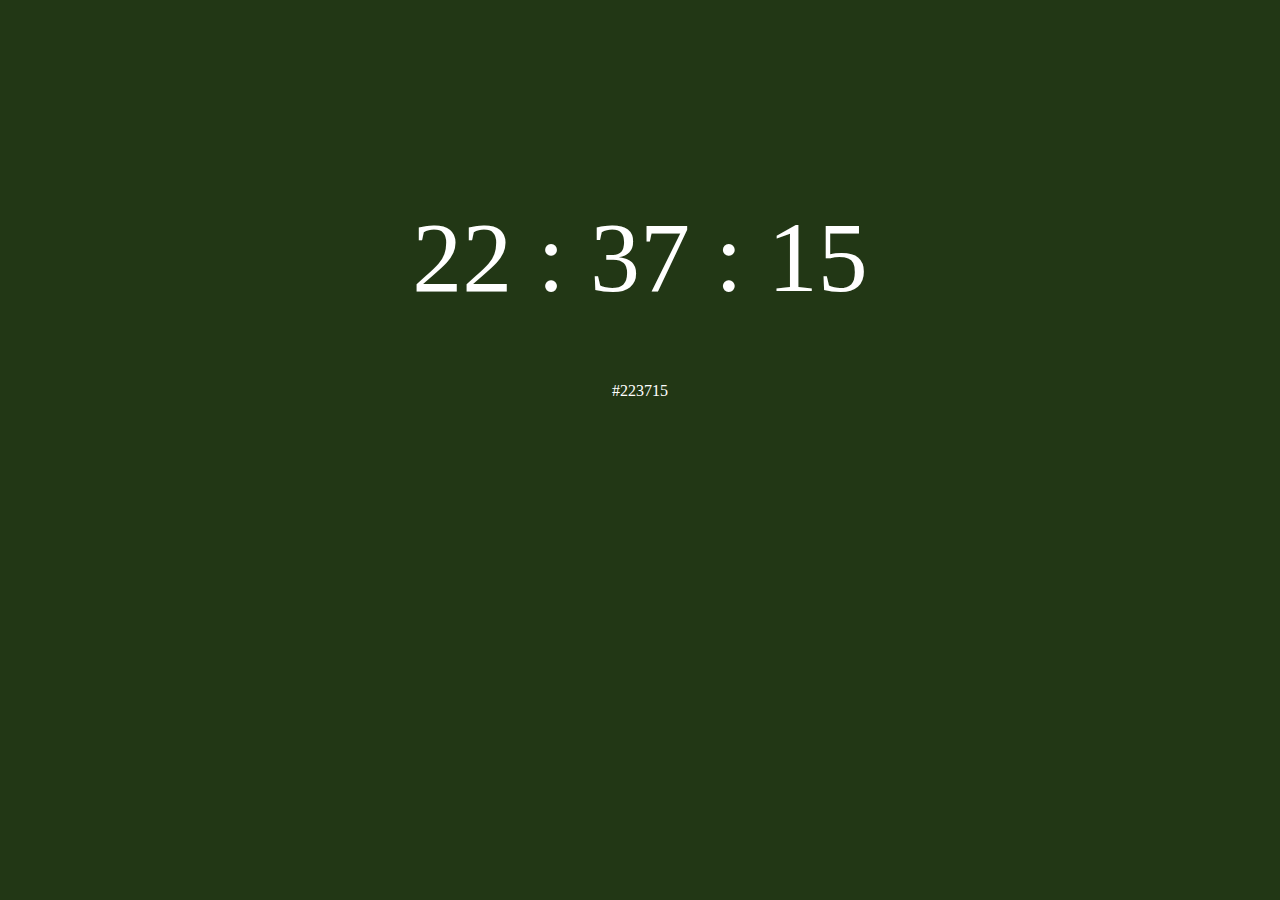
<file: clock.html>
<!DOCTYPE html>
<html lang="en">
<head>
    <meta charset="UTF-8"/>
    <meta name="viewport" content="width=device-width, initial-scale=1.0"/>
    <meta http-equiv="X-UA-Compatible" content="ie=edge"/>
    <title>Document</title>
</head>
<body>

<style type="text/css">
    body {
        font-family: 'Lato';
        margin-top: 200px;
        text-align: center;
        color: white;
        background-color: #262626;
    }

    #clock {
        font-weight: 300;
        font-size: 100px;
    }

</style>


<h1 id="clock"></h1>
<p id="hex-color"></p>
<script src="js.js"></script>

</body>
</html>
</file>
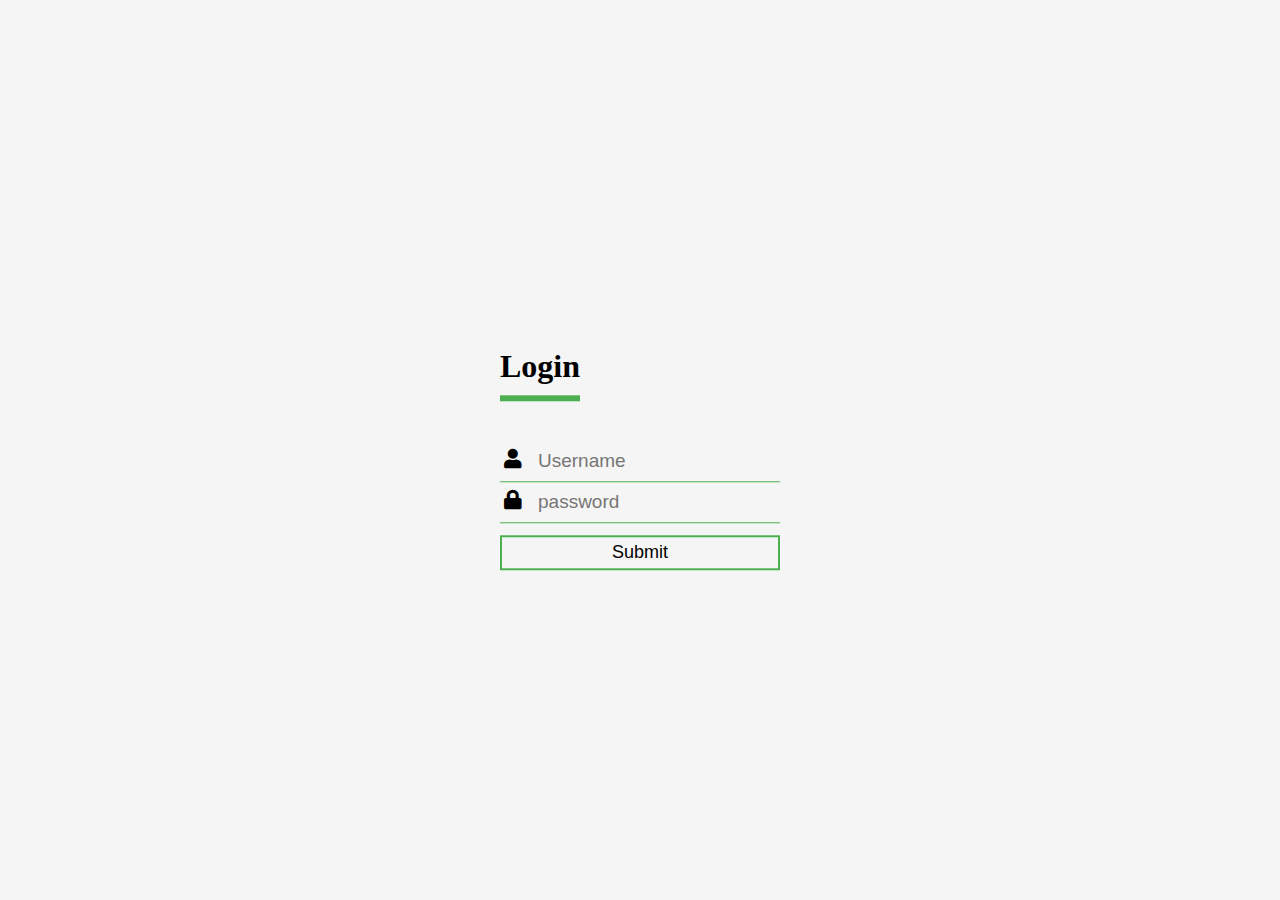
<file: concter.html>
<!DOCTYPE html>
<html>
<head>
	<title>formilaire</title>
	<meta charset="utf-8">

	<link rel="stylesheet" href="https://use.fontawesome.com/releases/v5.6.3/css/all.css" >
</head>
<body>
 
<style type="text/css">
	body{
	margin: 0;
	padding: 0;
	
	background-size: 700px;
	background-repeat: no-repeat;
	background-color: #f5f5f5;

}
.login-box{
	width: 280px;
	position: absolute;
	top: 50%;
	left: 50%;
	transform: translate(-50% ,-50%);
	color: black;
}
.login-box h1 {
	float: left;
	
	border-bottom: 6px solid #4caf50;
	margin-bottom: 40px;
	padding: 10px 0;
}
.textbox{
	width: 100%;
	overflow: hidden;
	font-size: 20px;
	padding: 8px 0;
	border-bottom: 1px solid #4caf50;
}
.textbox i{
	width: 26px;
	float: left;
	text-align: center;
}
.textbox input {
	border: none;
	outline: none;
	background: none;
	color: black;
	font-size: 19px;
	width: 50%;
	float: left;
	margin: 0 10px;
}
.btn{
	width: 100%;
	background: none;
	border: 2px solid #4caf50;
	color: black;
	padding: 5px;
	font-size: 18px;
	cursor: pointer;
	margin: 12px 0

}
</style>


<form action='check.php' method='POST'><center><div class="login-box">
	<h1>Login</h1>
	<div class="textbox">
	<i class="fa fa-user" aria-hidden="true"></i>
	<input type="text" name="username" placeholder="Username" required="">
		
	</div>
	<div class="textbox">
	<i class="fa fa-lock" aria-hidden="true"></i>
	<input type="password" name="password" placeholder="password" required="">
	</div>

	<input type="submit" name="submit" class="btn" >


</div>
</center></form>
</body>
</html>
</file>
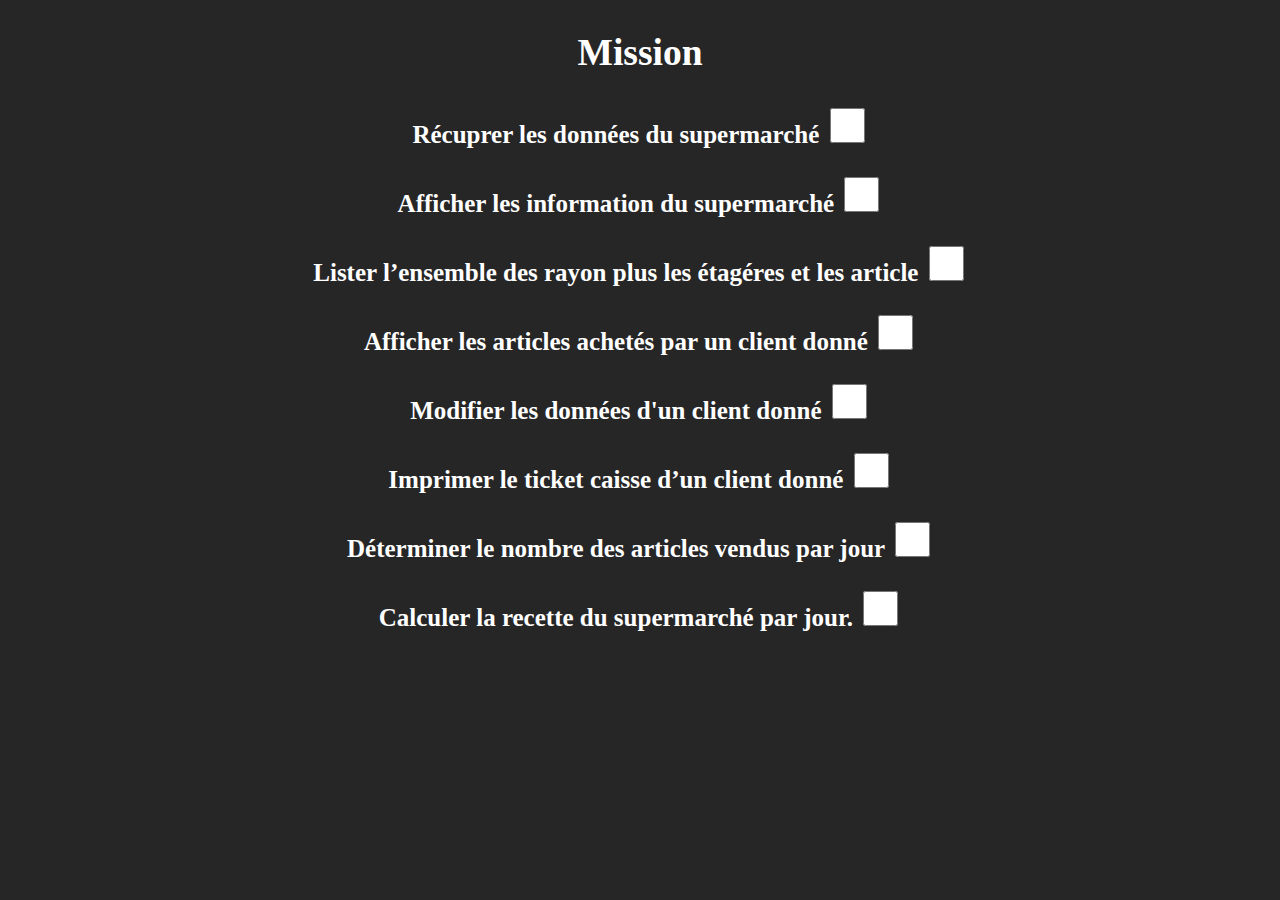
<file: context.html>
<!DOCTYPE html>
<html>
<head>
	<title></title>
	<meta charset="utf-8">
</head>
<body>
<style type="text/css">
body{
	background-color: #262626;
}
	h3{
		font-family: verdana;
		text-align: center;
		font-size: 25px;
		color: white;
	}
	.in{
		width: 35px;
		height: 35px;
	}
</style>
<h3><center><h2>Mission</h2></center>
	   <p>Récuprer les données du supermarché <input type="checkbox" name="" class="in"></p>
       <p> Afficher les information du supermarché <input type="checkbox" name="" class="in"></p>    
       <p>   Lister l’ensemble des rayon plus les étagéres et les article <input type="checkbox" name="" class="in"></p>
       <p>  Afficher les articles achetés par un client donné <input type="checkbox" name="" class="in"></p>
              <p>  Modifier les données d'un client donné <input type="checkbox" name="" class="in"></p>

       <p> Imprimer le ticket caisse d’un client donné <input type="checkbox" name="" class="in"></p>
       <p>   Déterminer le nombre des articles vendus par jour <input type="checkbox" name="" class="in"></p>
       <p>Calculer la recette du supermarché par jour. <input type="checkbox" name="" class="in"></p>
 
</h3>
</body>
</html>
</file>
